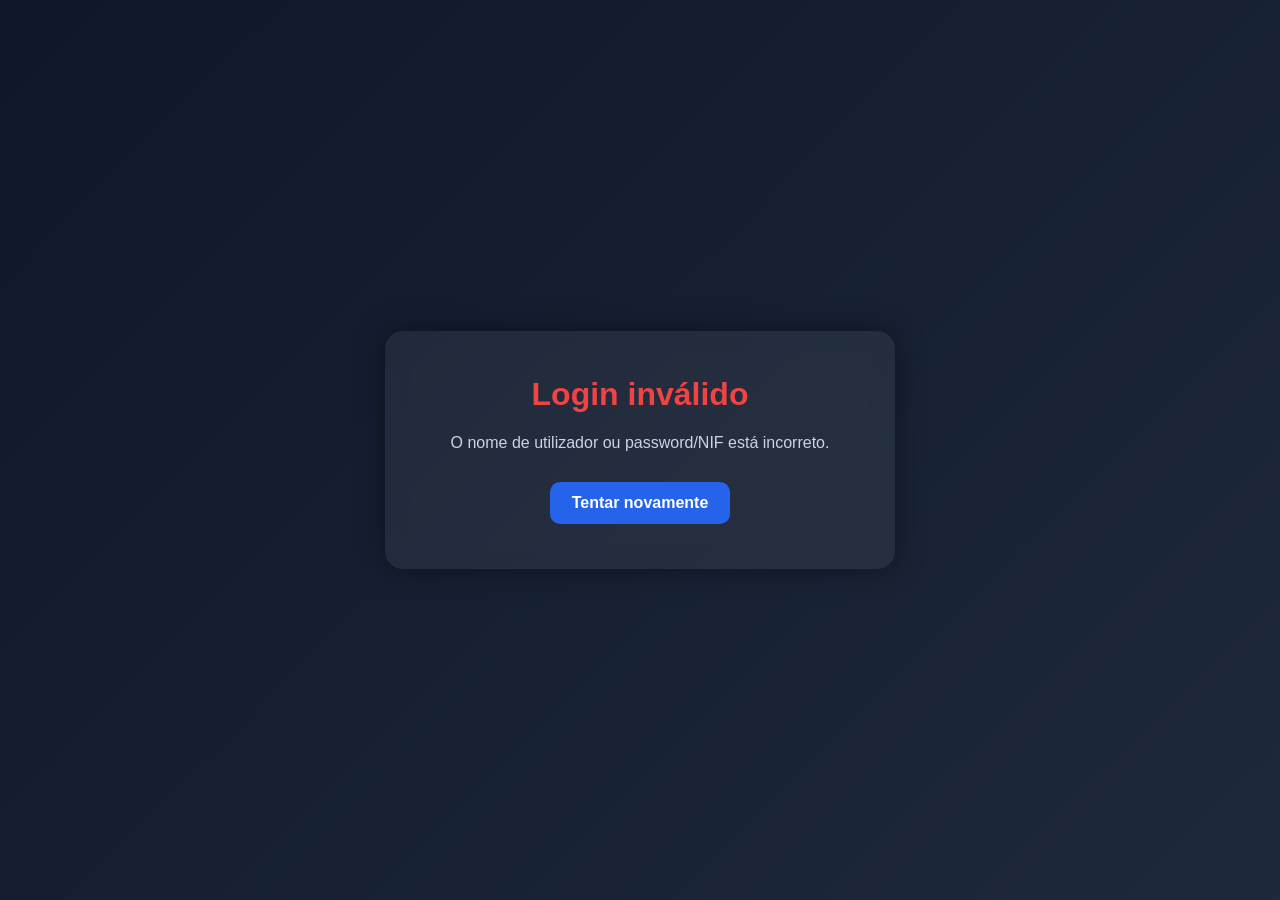
<file: templates/erro_login.html>
<!DOCTYPE html>
<html lang="pt-PT">

<head>
    <meta charset="UTF-8">
    <title>Erro de Login</title>

    <style>
        body {
            margin: 0;
            height: 100vh;
            background: linear-gradient(135deg, #0f172a, #1e293b);
            display: flex;
            justify-content: center;
            align-items: center;
            font-family: Arial, sans-serif;
            color: white;
        }
        
        .box {
            background: rgba(255, 255, 255, 0.06);
            backdrop-filter: blur(10px);
            padding: 45px;
            border-radius: 18px;
            width: 420px;
            text-align: center;
            box-shadow: 0 0 30px rgba(0, 0, 0, 0.4);
        }
        
        h1 {
            margin-top: 0;
            color: #ef4444;
        }
        
        p {
            color: #cbd5e1;
            margin-bottom: 30px;
        }
        
        a {
            display: inline-block;
            padding: 12px 22px;
            background: #2563eb;
            color: white;
            text-decoration: none;
            border-radius: 10px;
            font-weight: bold;
        }
    </style>
</head>

<body>

    <div class="box">

        <h1>Login inválido</h1>

        <p>
            O nome de utilizador ou password/NIF está incorreto.
        </p>

        <a href="{{ url_for('login') }}">
            Tentar novamente
        </a>

    </div>

</body>

</html>
</file>
